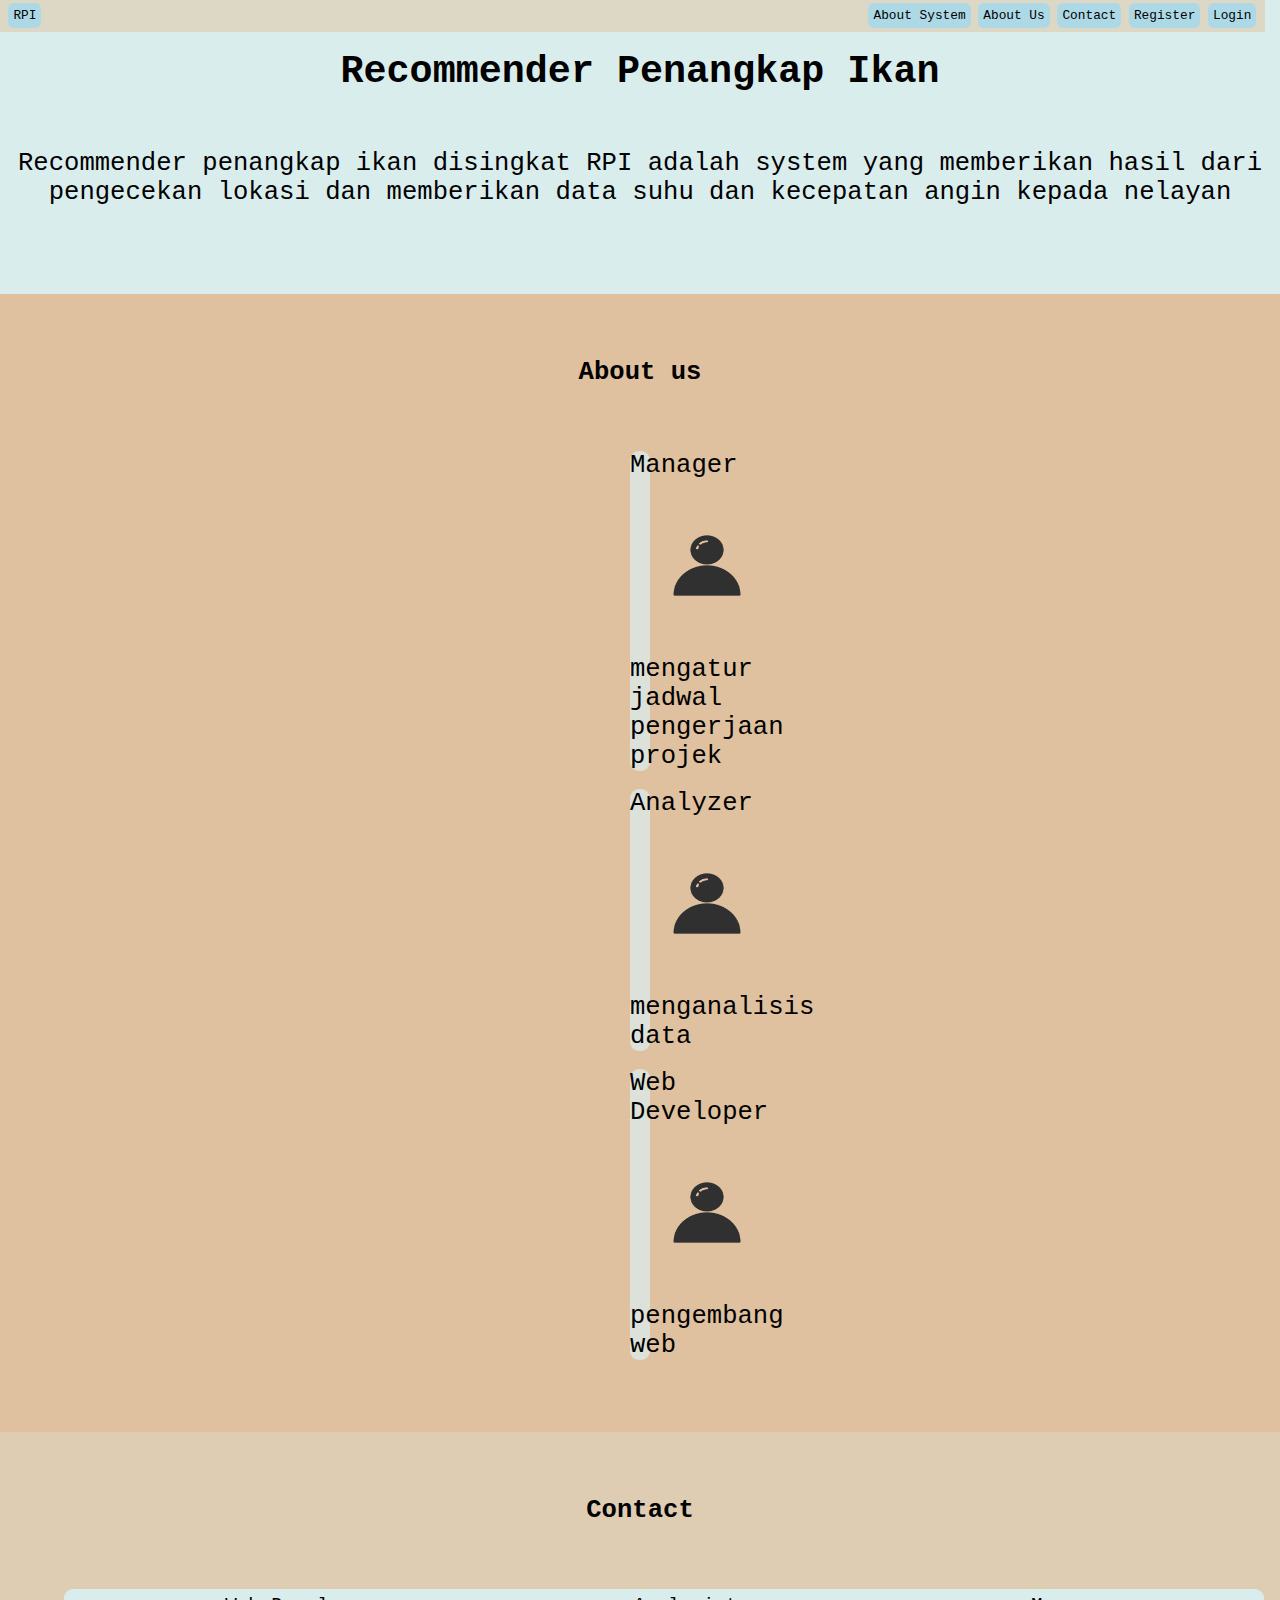
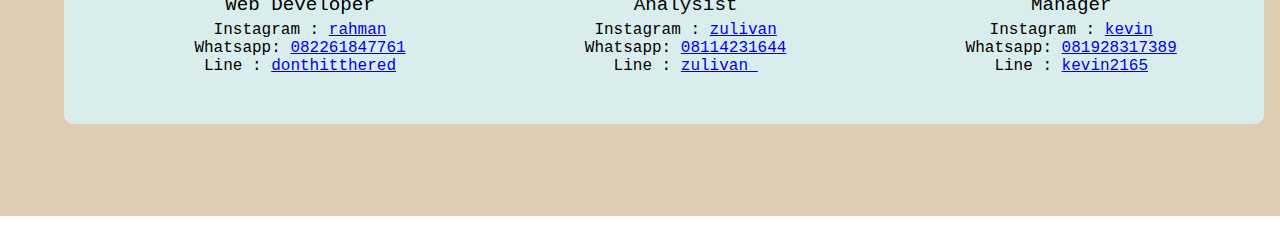
<file: index.html>
<!DOCTYPE html>
<html>
<head>
	<title>RPI</title>
	<link rel="stylesheet" type="text/css" href="css/coba.css">
	<script src="https://ajax.googleapis.com/ajax/libs/jquery/3.4.1/jquery.min.js"></script>
	<script type="text/javascript" src="js/coba.js"></script>
	<script type="text/javascript" src="js/coba2.js"></script>
</head>
<body>
	<section id="menu">
		<div class="kanan">
			<ul>
				<li>
					<a href="#aboutsystem">About System</a>
				</li>
				<li>
					<a href="#aboutus">About Us</a>
				</li>
				<li>
					<a href="#contact">Contact</a>
				</li>
				<li>
					<a href="register.php">Register</a>
				</li>
				<li>
					<a href="login.php">Login</a>
				</li>

			</ul>
		</div>
		<div class="kiri">
			<ul>
				<li>
					<a href="">RPI</a>
				</li>
			</ul>
		</div>
	</section>
	<section id="aboutsystem">
		<h2 class="capt1">
			Recommender Penangkap Ikan
		</h2>
		<p class="abs">
			Recommender penangkap ikan disingkat RPI adalah system yang memberikan hasil dari pengecekan lokasi dan memberikan data suhu dan kecepatan angin kepada nelayan
		</p>
	</section>
	<section id="aboutus">
		<h2 class="capt2">
			About us
		</h2>
		<div class="kevin">
			<p class="p">Manager</p>
			<br>
			<img src="img/p.png" class="po1"><br><br>
			<p class="p">
				mengatur jadwal pengerjaan projek
			</p>
		</div><br>
		<div class="ivan">
			<p class="p">Analyzer</p>
			<br>
			<img src="img/p.png" class="po1"><br><br>
			<p class="p">
				menganalisis data
			</p>
		</div><br>
		<div class="rahman">
			<p class="p">Web Developer</p>
			<br>
			<img src="img/p.png" class="po1"><br><br>
			<p class="p">
				pengembang web
			</p>
		</div>
	<br><br><br><br>
	</section>
	<section id="contact">
		<h2 class="capt3">
			Contact
		</h2>
		<div class="c1">
			<div class="cp">
				<p class="m">Manager</p>
				<div class="m1">
                <div class="inst">Instagram : <a href="https://www.instagram.com/benediktuskevinmanalu/?hl=id">kevin</a></div>
                <div>Whatsapp: <a href="https://api.whatsapp.com/send?phone=6281928317389">081928317389</a></div>
                <div>Line : <a href="http://line.me/ti/p/~@kevin2165">kevin2165</a>
                </div>
              </div>
			</div>
			<div class="cp">
				<p class="a">Analysist</p>
				<div class="a1">
                <div>Instagram : <a href="https://www.instagram.com/zulivanrev/?hl=id">zulivan</a></div>
                <div>Whatsapp: <a href="https://api.whatsapp.com/send?phone=628114231644">08114231644</a></div>
                <div>Line : <a href="http://line.me/ti/p/~@zulivan_">zulivan_</a>
                </div>
              </div>
			</div>
			<div class="cp">
				<p class="w">Web Developer</p>
				<div class="w1">
                <div>Instagram : <a href="https://www.instagram.com/rawh.man/?hl=id">rahman</a></div>
                <div>Whatsapp: <a href="https://api.whatsapp.com/send?phone=6282261847761">082261847761</a></div>
                <div>Line : <a href="http://line.me/ti/p/~@donthitthered">donthitthered</a>
                </div>
              </div>
			</div>
		</div>
		
		<br><br><br><br>
	</section>
	
</body>
</html>
</file>
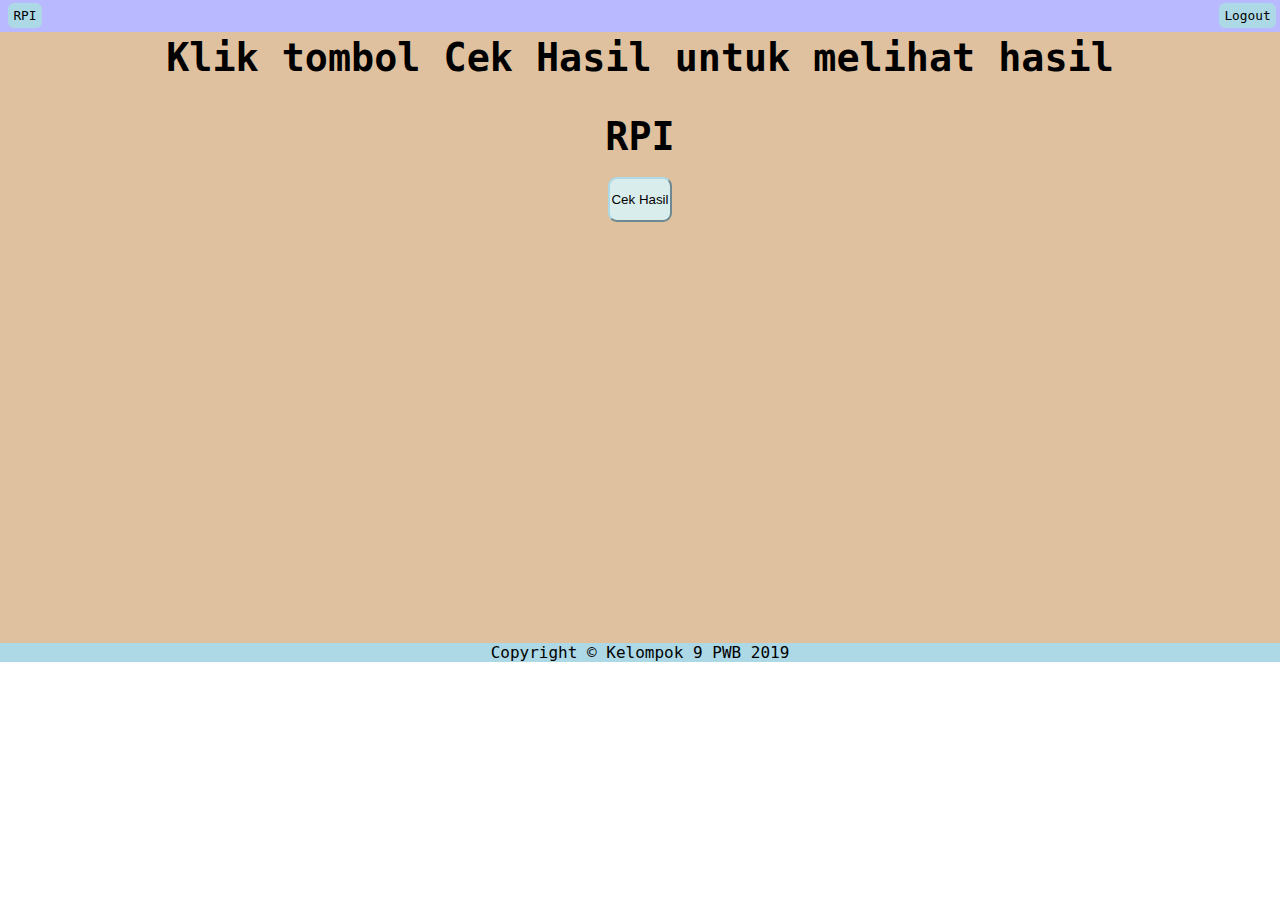
<file: hasil.html>
<!DOCTYPE html>
<html>
<head>
  
  <title>Hasil</title>

  <link rel="stylesheet" type="text/css" href="css/coba.css">
</head>

<body>
  <section id="menu2">
    <div class="kanan">
      <ul>
        <li>
          <a href="logout.php">Logout</a>
        </li>
      </ul>
    </div>
    <div class="kiri">
      <ul>
        <li>
          <a href="#menu2">RPI</a>
        </li>
      </ul>
    </div>
  </section>

<section class="frm1">
<h2>Klik tombol Cek Hasil untuk melihat hasil</h2>
    <form class="form" action="lokasi2.php" method="post">
        <header>
          <div>
        <h2>RPI</h2>
        <br>
        <input class="ch" type="submit" value="Cek Hasil">
      </div>
        </header>
    </form>
</section>

<footer>
   <div class="cp1">
     Copyright &copy; Kelompok 9 PWB 2019
   </div>
</footer>
</body>
</html>
</file>
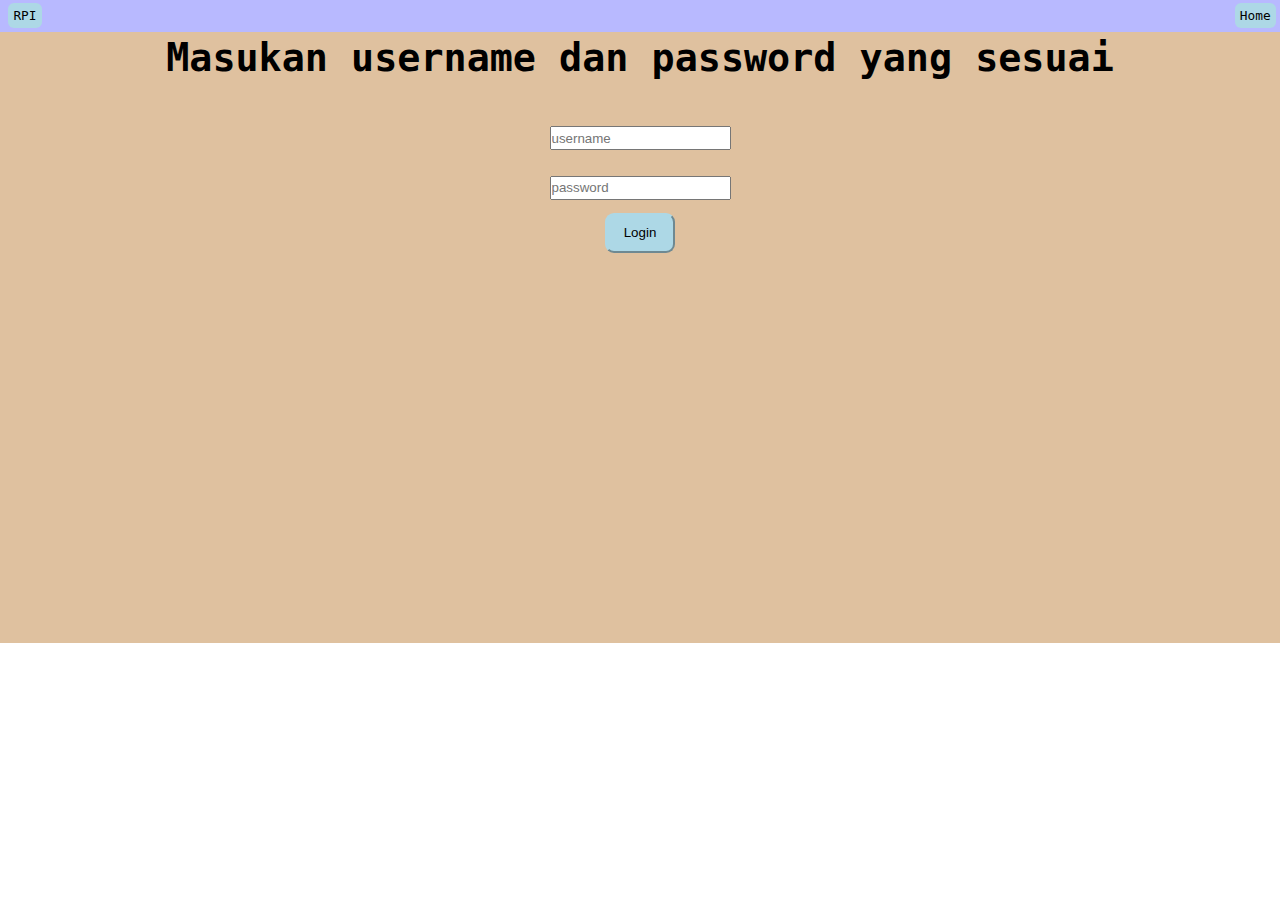
<file: login.html>
<!DOCTYPE html>
<html>
<head>
  
  <title>RPI</title>

  <link rel="stylesheet" type="text/css" href="css/coba.css">
</head>

<body>
  <section id="menu2">
    <div class="kanan">
      <ul>
        <li>
          <a href="index.html">Home</a>
        </li>
      </ul>
    </div>
    <div class="kiri">
      <ul>
        <li>
          <a href="">RPI</a>
        </li>
      </ul>
    </div>
  </section>

<section class="frm">
<h2>Masukan username dan password yang sesuai</h2>
          <?php
            if(isset($_GET["login"])){
              if($_GET["login"]=="gagal")
              echo "Nilai yang anda masukan tidak sesuai";
              elseif ($_GET["login"]=="logout")
                echo "Anda telah logout";
            }

          ?>
          <form class="form" action="verifikasi.php" method="post">
            <input class="us" type="text" name="username" placeholder="username"><br>
            <input class="pw" type="password" name="password" placeholder="password"><br>
            <input class="rg" type="submit" value="Login">
          </form>
</section>
</body>
</html>
</file>
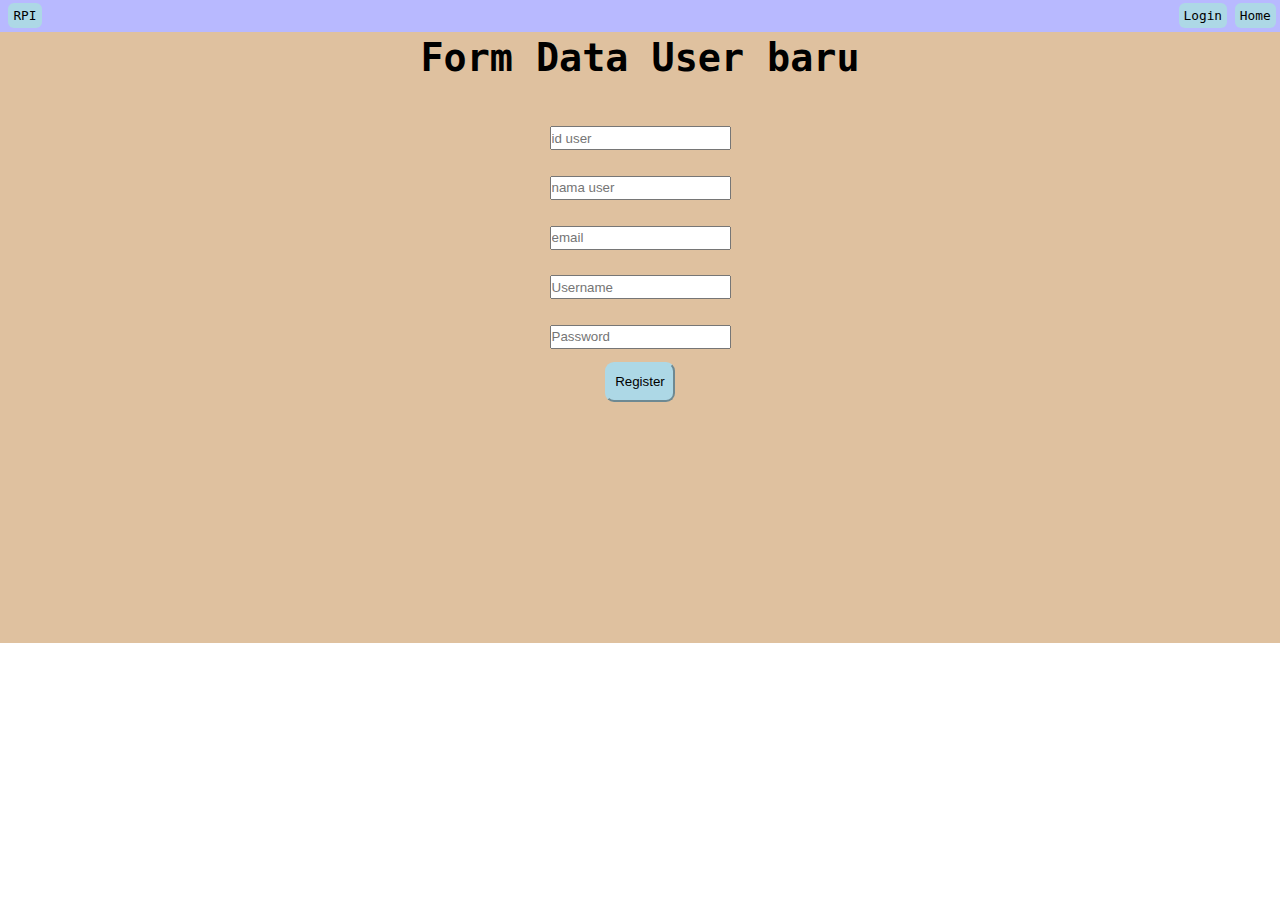
<file: register.html>
<!DOCTYPE html>
<html>
<head>

  <title>RPI</title>

  <link rel="stylesheet" type="text/css" href="css/coba.css">
</head>

<body>
  <section id="menu2">
    <div class="kanan">
      <ul>
        <li>
          <a href="login.html">Login</a>
        </li>
        <li>
          <a href="index.html">Home</a>
        </li>
      </ul>
    </div>
    <div class="kiri">
      <ul>
        <li>
          <a href="">RPI</a>
        </li>
      </ul>
    </div>
  </section>

<section class="frm">
  <h2>Form Data User baru</h2>
  <form class="form" action="tambah_user.php" method="post" enctype="multipart/form-data">
    <input class="id" type ="text" name ="id_user" placeholder="id user"><br>
    <input class="nm" type="text" name="nm_user" placeholder="nama user"><br>
    <input class="em" type="text" name="email" placeholder="email"><br>
    <input class="us" type="text" name="username" placeholder="Username"><br>
    <input class="pw" type="password" name="password" placeholder="Password"><br>
    <input class="rg" type="submit" value="Register">
  </form>
</section>
</body>
</html>
</file>
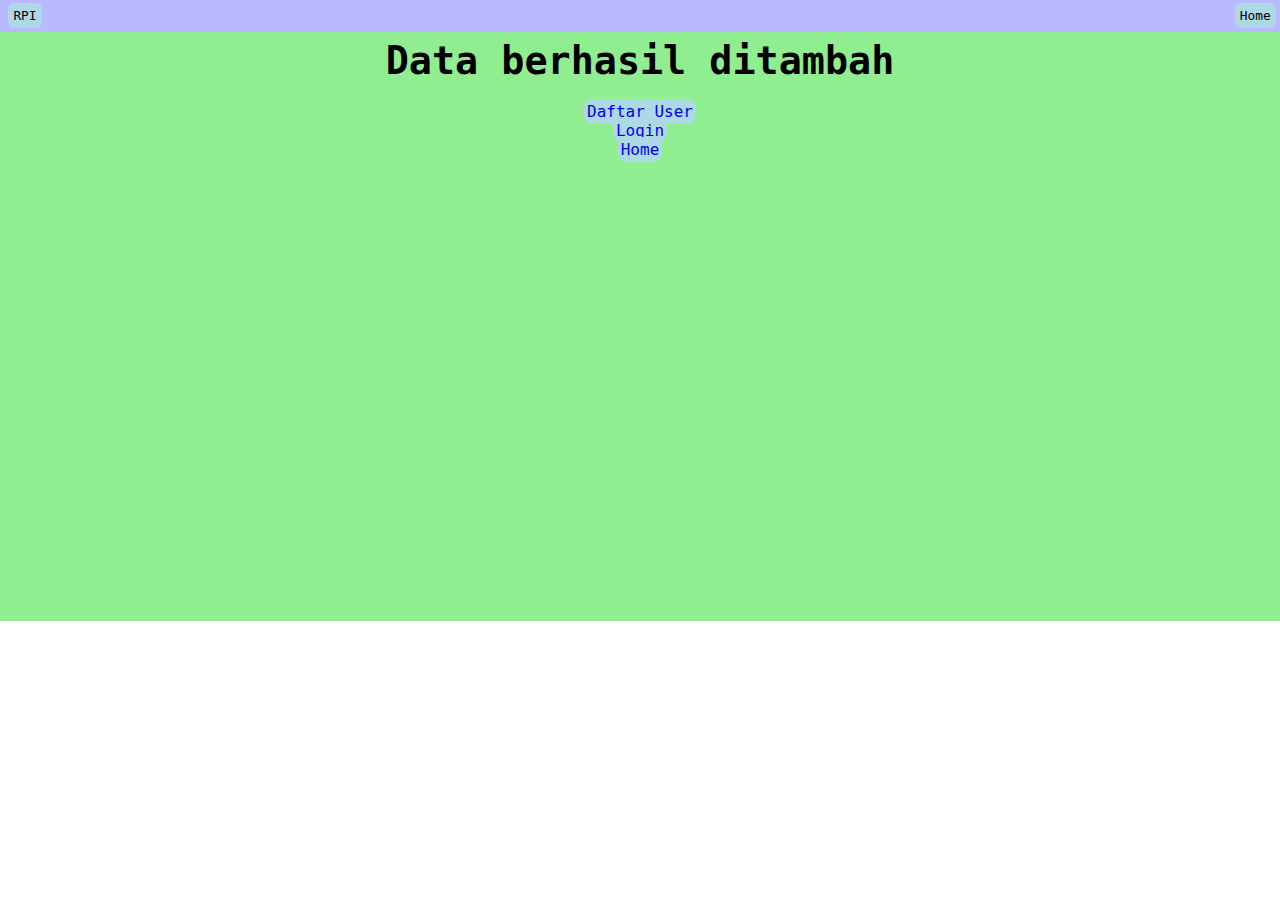
<file: tambah_user.html>
<!DOCTYPE html>
<html>
<head>
  
  <title>RPI</title>

  <link rel="stylesheet" type="text/css" href="css/coba.css">
</head>

<body>
  <section id="menu2">
    <div class="kanan">
      <ul>
        <li>
          <a href="index.html">Home</a>
        </li>
      </ul>
    </div>
    <div class="kiri">
      <ul>
        <li>
          <a href="">RPI</a>
        </li>
      </ul>
    </div>
  </section>

  <?php
  $a = $_POST["id_user"];
  $b = $_POST["nm_user"];
  $c = $_POST["email"];
  $d = $_POST["username"];
  $e = $_POST["password"];

    include "koneksi.php";
    $q = "INSERT INTO `user`(`id_user`, `nm_user`, `email`, `username`, `password`) VALUES ('$a','$b','$c','$d','$e')";
    mysqli_query($koneksi,$q);

?>
<section id="aneh">
	<h2>Data berhasil ditambah</h2><br>
        <a class="tampil" href="tampil.php">Daftar User</a><br>
        <a class="frmmsk" href="login.html">Login</a><br>
        <a class="indx" href="index.html">Home</a><br>
</section>
          
</body>
</html>
</file>
<file: css/coba.css>
*{
	margin: auto; 
	padding: 0px;
}
.a1{
	text-align: center;
	font-family: "Calibri", Calibri, monospace;}
.a{
	padding: 5px;
	text-align:center;
	font-family: "Calibri", Calibri, monospace;
	font-size: 1.5vw;
}
.abs{
	padding: 5px;
	text-align:center;
	font-family: "Calibri", Calibri, monospace;
	color:black;
	font-size: 2.0vw;
}
.capt1{
	font-family: "Calibri", Calibri, monospace;
	font-size: 3.0vw;
	padding: 50px;
	text-align: center;
}
.capt2{
	font-family: "Calibri", Calibri, monospace;
	font-size: 2.0vw;
	padding: 5%;
	text-align: center;
}
.capt3{
	font-family: "Calibri", Calibri, monospace;
	font-size: 2.0vw;
	padding: 5%;
	text-align: center;
}
.c1{
	border-radius: 9px;
	background-color:#DAEDED; 
	min-height: 15vh;
	min-width: 15vw;
	margin-left: 5vw;
	margin-right: 3vw;
	width: 1200px;
}
.ch{
	border-color: lightblue;
	background-color:#DAEDED;
	border-radius: 9px;
	min-height: 5vh;
	min-width: 5vw;
}
.cp{
	float: right;
	position: inline-block;
	width: 30%;
	margin-left: 1vw;
	margin-right: 1vw;
}
.cp1{
	background-color: lightblue;
	text-align:center;
	font-family: "Calibri", Calibri, monospace;
}
.form{
	text-align:center;
	margin:2vw; 
	background-color: #DFC19F;
	padding: 8px;
	margin-left: 5vw;
	margin-right: 5vw;
	min-height: 5vw;
	min-width: 5vw;
}
.form1{
	text-align:center;
	margin:2vw; 
	background-color: #DFC19F;
	padding: 5px;
}
.frm{
padding: 35px;
background-color: #DFC19F;
height: 573px;
/*margin-bottom: 1000px;*/
}
.frm1{
padding: 35px;
background-color: #DFC19F;
height: 573px;
/*margin-bottom: 1000px;*/
}
.id{
	margin: 1vw;
	height: 20px;

}
.nm{
	margin: 1vw;
	height: 20px;
}
.nm1{
	margin: 1vw;
	height: 20px;
}
.nm2{
	margin: 1vw;
	height: 20px;
	margin-left: 75px;
}
.em{
	margin: 1vw;
	height: 20px;
}
.us{
	margin: 1vw;
	height: 20px;
}
.pw{
	margin: 1vw;
	height: 20px;
}
.rg{
	background-color: lightblue;
	color: black;
	height: 40px;
	width: 70px;
	border-radius: 9px;
	border-color: lightblue;
}
.frm2{
	margin-left: 600px;
}
.feu{
	background-color: lightgreen;
	min-height: 48.5vw;
}
h2{
	text-align:center;
	font-size: 3vw	;
	font-family: "Calibri", Calibri, monospace;
	color: black;
}
.ivan{
	background-color: #DCE2DA;
	text-align: center;
	border-radius: 9px;
	min-height: 2vw;
	min-width: 2vh;
	margin-left: 70vh;
	margin-right: 70vh;
}
.kanan{
	float: right;
	padding: 0.5vw;
	font-family: "Calibri", Calibri, monospace;
	font-size: 1.0vw;
}
.kanan ul li{
	list-style: none;
	display: inline;
	padding: 0px;
}
.kanan ul li a{
	text-decoration: none;
	background-color: lightblue;
	border-radius: 6px;	
	padding: 5px;
	color: black;
}
.kevin{
	background-color: #DCE2DA;
	text-align: center;
	border-radius: 9px;
	min-height: 2vw;
	min-width: 2vh;
	margin-left: 70vh;
	margin-right: 70vh;

}
.kiri{
	float: left;
	padding: 0.5vw;
	font-family: "Calibri", Calibri, monospace;
	font-size: 1.0vw;
}
.kiri ul li{
	list-style: none;
	padding: 0px;
}
.kiri ul li a{
	text-decoration: none;
	background-color: lightblue;
	border-radius: 6px;
	color: black;
	padding: 5px;
}
.m1{
	text-align: center;
	font-family: "Calibri", Calibri, monospace;
}
.m{
	padding: 5px;
	text-align:center;
	font-family: "Calibri", Calibri, monospace;
	font-size: 1.5vw;
}
.p{
	font-family: "Calibri", Calibri, monospace;
	font-size: 2.0vw;
	text-align: center;
}
.p2{
	font-family: "Calibri", Calibri, monospace;
	font-size: 1.5vw;
	text-align: center;
}
.po1{
	width: 12vw;
	height: 15vh;
	border-radius: 20px;
}
.rahman{
	background-color: #DCE2DA;
	text-align: center;
	border-radius: 9px;
	min-height: 2vw;
	min-width: 2vh;
	margin-left: 70vh;
	margin-right: 70vh;

}
.w{
	padding: 5px;
	text-align:center;
	font-family: "Calibri", Calibri, monospace;
	font-size: 1.5vw;
}
.w1{ 
	text-align: center;
	font-family: "Calibri", Calibri, monospace;
}

#aboutsystem{
	background-color: #DAEDED;
	/*background-image: url('http://www.galamedianews.com/media/original/190406152427-nelay.png');
	*/background-size: 50%;
	min-height: 23vw;
}
#aboutus{
	background-color: #DFC19F;
	min-height: 30vw;

}
#aneh{
	background-color: lightgreen;
	min-height: 42.51vw;
	padding: 3vw;
	text-align: center;
	font-family: "Calibri", Calibri, monospace;
}
.tampil{
	text-decoration: none;
	background-color: lightblue;
	padding: 3px;
	border-radius: 9px;
}
.frmmsk{
	text-decoration: none;
	background-color: lightblue;
	padding: 3px;
	border-radius: 9px;
	text-color: black;
}
.indx{
	text-decoration: none;
	background-color: lightblue;
	padding: 3px;
	border-radius: 9px;
	border-color: black; 
}
#contact{
	background-color: #DECCB3;
	min-height: 30vw;
}
#menu2{
	padding: 2px;
	background-color: rgb(184, 185, 255);
	min-height: 3vh;
	position: fixed;
	width: 100vw;
}
#menu{
	padding: 2px;
	background-color: #DDD7C6;
	min-height: 3vh;
	position: fixed;
	width: 98.5vw;
}

.rg1{
	text-decoration: none! important;
	border-color: lightblue;
	background-color:lightblue;
	border-radius: 9px;
	min-height: 5vh;
	min-width: 5vw;
	padding: 6px;
	border-radius: 9px;
}
.lg1{
	text-decoration: none! important;
	border-color: lightblue;
	background-color:lightblue;
	border-radius: 9px;
	min-height: 5vh;
	min-width: 5vw;
	padding: 6px;
	border-radius: 9px;
}
.ed1{
	text-decoration: none! important;
	border-color: lightblue;
	background-color:lightblue;
	border-radius: 9px;
	min-height: 5vh;
	min-width: 5vw;
	padding: 6px;
	border-radius: 9px;
}
.dl1{
	text-decoration: none! important;
	border-color: lightblue;
	background-color:lightblue;
	border-radius: 9px;
	min-height: 5vh;
	min-width: 5vw;
	padding: 6px;
	border-radius: 9px;
}
</file>
